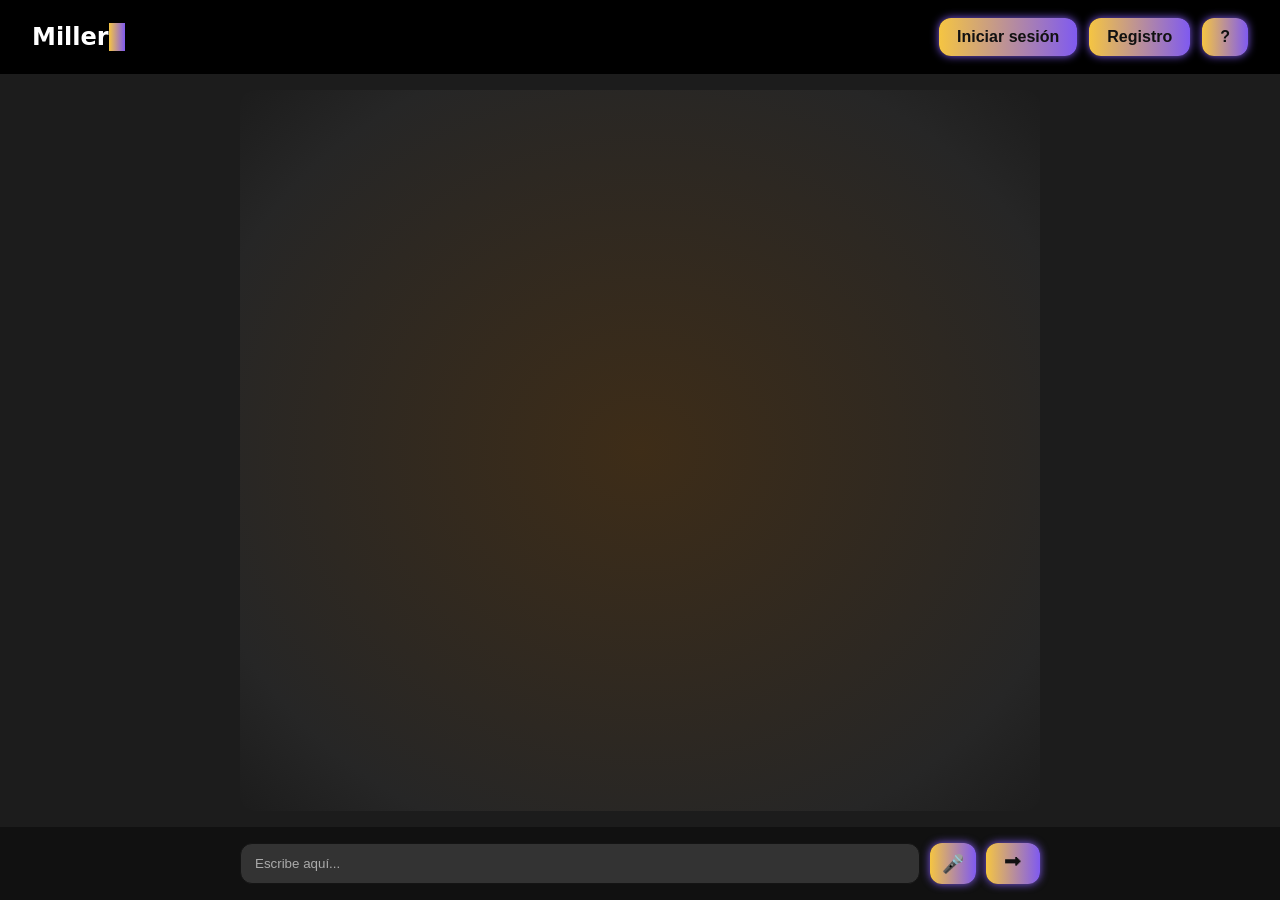
<file: static/index.html>
<!DOCTYPE html>
<html lang="es">
<head>
  <meta charset="UTF-8" />
  <title>Miller2</title>
  <meta name="viewport" content="width=1024" />
  <link href="/static/style.css" rel="stylesheet" />

  <!-- reCAPTCHA v2 -->
  <script src="https://www.google.com/recaptcha/api.js" async defer></script>

</head>
<body>
  <div class="app">
    <header class="topbar">
      <div class="brand-container">
        <div class="brand">Miller<span>2</span></div>
      </div>

      <div class="header-buttons">
        <button id="login-btn" class="btn-audio-style">Iniciar sesión</button>
        <button id="register-btn" class="btn-audio-style">Registro</button>
        <button id="logout-btn" class="btn-audio-style" style="display:none;">Cerrar sesión</button>
        <button id="info-btn" class="btn-audio-style">?</button>
      </div>
    </header>

    <div class="chat-wrapper">
      <main id="chat" class="chat"></main>
    </div>

    <footer class="composer">
      <form id="composer-form">
        <input id="prompt" type="text" placeholder="Escribe aquí..." autocomplete="off" />
        <button id="mic-btn" type="button" class="btn-mic">🎤</button>
        <button id="send" type="submit">⮕</button>
      </form>
    </footer>
  </div>

  <!-- Overlay oscuro para paneles -->
  <div id="panel-overlay" class="panel-overlay"></div>

  <!-- Overlay de voz -->
  <div id="voice-overlay">
    <div id="wave-bar">
      <div class="wave-level"></div>
    </div>
    <div class="voice-actions">
      <button id="confirm">✔️</button>
      <button id="cancel">❌</button>
    </div>
  </div>

  <!-- Modal info -->
  <div id="info-modal" class="modal">
    <div class="modal-content">
      <span id="close-modal">&times;</span>
      <h2>
        Acerca de <span class="brand">Miller<span>2</span></span>
      </h2>
      <p>
        Miller2 es tu guía cercana creada por Alessandro. Su estilo es cálido,
        humano y reflexivo, con un toque de melancolía.
      </p>
    </div>
  </div>

  <!-- Panel Login -->
  <div id="login-panel" class="floating-panel">
    <div class="floating-header">
      <h2>Iniciar Sesión</h2>
      <span class="close-btn" id="close-login">&times;</span>
    </div>

    <form id="login-form">

      <input type="email" name="email" placeholder="Correo" required />
      <input type="password" name="password" placeholder="Contraseña" required />

      <!-- CAPTCHA Login -->
      <div class="g-recaptcha" data-sitekey="AQUI_TU_SITE_KEY"></div>

      <button type="submit">Entrar</button>
    </form>
  </div>

  <!-- Panel Registro -->
  <div id="register-panel" class="floating-panel">
    <div class="floating-header">
      <h2>Registro</h2>
      <span class="close-btn" id="close-register">&times;</span>
    </div>

    <form id="register-form">

      <input type="email" name="email" placeholder="Correo" required />
      <input type="password" name="password" placeholder="Contraseña" required />

      <!-- CAPTCHA Registro -->
      <div class="g-recaptcha" data-sitekey="6LdFABosAAAAAC3bgrtJ3mmwbIsljuNSjy-QynNG"></div>

      <button type="submit">Crear cuenta</button>
    </form>
  </div>

  <script src="/static/app.js"></script>
</body>
</html>
</file>
<file: static/style.css>
:root {
  --bg: #1c1c1c;
  --chat-bg: #111111;
  --text: #fff;
  --muted: #dcdcdc;
  --accent1: #f5c542;
  --accent2: #7f5af0;
  --orange-side: #FF8C00; /* naranja vivo y cálido */
  --orange-side-fade: #7f7f7f; /* grisáceo para difuminado */
  --radius: 16px;
  --scroll-bg: linear-gradient(to bottom, var(--accent1), var(--accent2));
}

/* Reset y base */
* {
  box-sizing: border-box;
}

html,
body {
  height: 100%;
  margin: 0;
  font-family: Inter, system-ui, -apple-system, Segoe UI, Roboto, "Helvetica Neue",
    Arial, sans-serif;
  background: var(--bg);
  color: var(--text);
}

.app {
  display: grid;
  grid-template-rows: auto 1fr auto;
  height: 100vh;
}

/* HEADER */
.topbar {
  width: 100vw;
  display: flex;
  align-items: center;
  justify-content: space-between;
  padding: 18px 32px;
  background: #000;
  position: sticky;
  top: 0;
  z-index: 20;
}

.brand-container {
  display: flex;
  align-items: center;
  gap: 6px;
}
.brand {
  font-weight: 800;
  font-size: 24px;
  color: #fff;
}
.brand span {
  background: linear-gradient(90deg, var(--accent1), var(--accent2));
  -webkit-background-clipor : text;
  -webkit-text-fill-color: transparent;
}


.header-buttons {
  display: flex;
  gap: 12px;
  position: relative;
}

/* Botones micrófono y enviar (estilo base para audio-style) */
.btn-mic,
#send {
  background: linear-gradient(90deg, var(--accent1), var(--accent2));
  border: none;
  color: #111;
  padding: 0 12px;
  border-radius: 12px;
  cursor: pointer;
  font-size: 18px;
  display: inline-flex;
  align-items: center;
  justify-content: center;
  transition: 0.2s;
  box-shadow: 0 0 8px var(--accent2);
}
.btn-mic:hover,
.btn-mic:focus,
#send:hover,
#send:focus {
  opacity: 0.85;
  outline: none;
  box-shadow: 0 0 12px var(--accent2);
}

/* Botones header (Iniciar sesión, Registro, ?) con mismo estilo que mic y enviar */
.btn-audio-style {
  background: linear-gradient(90deg, var(--accent1), var(--accent2));
  border: none;
  color: #111;
  padding: 10px 18px;
  border-radius: 12px;
  font-weight: 700;
  font-size: 16px;
  cursor: pointer;
  user-select: none;
  transition: 0.2s;
  box-shadow: 0 0 8px var(--accent2);
}
.btn-audio-style:hover,
.btn-audio-style:focus {
  opacity: 0.85;
  outline: none;
  box-shadow: 0 0 12px var(--accent2);
}

/* ===== PANEL LOGIN & REGISTRO y MODAL INFO ===== */

/* Animaciones para abrir y cerrar */
@keyframes fadeScaleIn {
  0% {
    opacity: 0;
    transform: translate(-50%, -50%) scale(0.8);
  }
  100% {
    opacity: 1;
    transform: translate(-50%, -50%) scale(1);
  }
}

@keyframes fadeScaleOut {
  0% {
    opacity: 1;
    transform: translate(-50%, -50%) scale(1);
  }
  100% {
    opacity: 0;
    transform: translate(-50%, -50%) scale(0.8);
  }
}

/* Estilo base para paneles y modal con sombreado neón púrpura */
.floating-panel,
.modal-content {
  background-color: rgba(17, 17, 17, 0.95); /* fondo casi opaco */
  backdrop-filter: blur(8px); /* desenfoque de fondo */
  box-shadow:
    0 0 8px rgba(127, 90, 240, 0.7),
    0 0 20px rgba(127, 90, 240, 0.7);
  border-radius: 16px;
  padding: 2rem;
  color: #fff;
  max-width: 400px;
  width: 90%;
  position: fixed;
  top: 50%;
  left: 50%;
  transform: translate(-50%, -50%) scale(0.8);
  opacity: 0;
  pointer-events: none;
  transition: opacity 0.3s ease, transform 0.3s ease;
  z-index: 1000;
}

/* Cuando están activos */
.floating-panel.active,
.modal.active .modal-content {
  opacity: 1;
  pointer-events: auto;
  transform: translate(-50%, -50%) scale(1);
  animation: fadeScaleIn 0.3s forwards;
}

/* Para animar la salida */
.floating-panel.closing,
.modal.closing .modal-content {
  animation: fadeScaleOut 0.3s forwards;
}

/* Header panel */
.floating-header {
  display: flex;
  justify-content: space-between;
  align-items: center;
  margin-bottom: 1rem;
}

.floating-header h2 {
  font-size: 22px;
  color: #fff;
}

.close-btn {
  cursor: pointer;
  font-size: 1.6rem;
  color: #fff;
  transition: 0.2s;
  user-select: none;
}
.close-btn:hover,
.close-btn:focus {
  color: var(--accent2);
  outline: none;
}

/* Inputs */
.floating-panel input {
  display: block;
  width: 100%;
  margin-bottom: 1rem;
  padding: 0.8rem;
  font-size: 1rem;
  border-radius: 12px;
  border: 1px solid #444;
  background: #222;
  color: #fff;
  transition: border-color 0.2s;
}
.floating-panel input::placeholder {
  color: #aaa;
}
.floating-panel input:focus {
  border-color: var(--accent2);
  outline: none;
}

/* CAPTCHA placeholder */
.floating-panel .captcha-placeholder {
  width: 100%;
  height: 70px;
  background: #333;
  border-radius: 12px;
  margin-bottom: 1rem;
  display: flex;
  align-items: center;
  justify-content: center;
  color: #ccc;
  font-size: 0.9rem;
}

/* Botones panel */
.floating-panel button {
  width: 100%;
  padding: 0.8rem;
  border-radius: 12px;
  border: none;
  background: linear-gradient(90deg, var(--accent1), var(--accent2));
  color: #111;
  font-weight: bold;
  cursor: pointer;
  transition: background 0.3s;
  box-shadow: 0 0 8px var(--accent2);
}
.floating-panel button:hover,
.floating-panel button:focus {
  background: var(--accent2);
  color: #fff;
  outline: none;
  box-shadow: 0 0 12px var(--accent2);
}

/* CHAT CENTRAL */
.chat-wrapper {
  flex: 1;
  display: flex;
  justify-content: center;
  padding: 16px;
  background: var(--bg);
  overflow: hidden;
}

.chat {
  flex: 1;
  width: 100%;
  max-width: 800px;
  height: 100%;
  display: flex;
  flex-direction: column;
  gap: 12px;
  padding: 16px;
  background: radial-gradient(
    ellipse at center,
    rgba(255, 140, 0, 0.15) 0%,
    rgba(127, 127, 127, 0.1) 80%,
    var(--bg) 100%
  );
  border-radius: var(--radius);
  overflow-y: auto;
}

/* Scroll personalizado */
.chat::-webkit-scrollbar {
  width: 8px;
}
.chat::-webkit-scrollbar-thumb {
  background: var(--scroll-bg);
  border-radius: 10px;
}
.chat::-webkit-scrollbar-track {
  background: var(--chat-bg);
}

/* BURBUJAS CHAT */
.bubble {
  max-width: 75ch;
  border-radius: var(--radius);
  padding: 12px 14px;
  word-wrap: break-word;
  animation: fadeIn 0.25s ease;
  color: #fff;
  box-shadow: 0 0 8px rgba(0,0,0,0.5);
}

.bubble.ai {
  align-self: flex-start;
  background: rgba(127, 90, 240, 0.15);
  border: 1px solid var(--accent2);
  color: var(--accent2);
  box-shadow: 0 0 10px var(--accent2);
}

.bubble.you {
  align-self: flex-end;
  background: rgba(255, 140, 0, 0.15);
  border: 1px solid var(--orange-side);
  color: var(--orange-side);
  box-shadow: 0 0 10px var(--orange-side);
}

.bubble a {
  color: var(--accent2);
  text-decoration: none;
}
.bubble a:hover {
  text-decoration: underline;
}

/* FORMULARIO */
footer.composer {
  display: flex;
  justify-content: center;
  padding: 16px;
  background: #111;
}
#composer-form {
  display: flex;
  gap: 10px;
  flex: 1;
  max-width: 800px;
}
#prompt {
  flex: 1;
  padding: 12px 14px;
  border-radius: 12px;
  border: 1px solid #141414;
  outline: none;
  background: #333;
  color: #eee;
}
#prompt::placeholder {
  color: #aaaaaa;
}
#send {
  border: 0;
  padding: 0 18px;
  border-radius: 12px;
  font-weight: 700;
  cursor: pointer;
  background: linear-gradient(90deg, var(--accent1), var(--accent2));
  color: #111;
  transition: background 0.3s;
}
#send:hover,
#send:focus {
  background: var(--accent2);
  color: #fff;
  outline: none;
}

/* VOICE OVERLAY */
#voice-overlay {
  display: none;
  position: absolute;
  bottom: 80px;
  left: 50%;
  transform: translateX(-50%);
  width: 90%;
  max-width: 600px;
  background: #222;
  border-radius: 12px;
  padding: 16px;
  z-index: 100;
  flex-direction: column;
  align-items: center;
  gap: 12px;
}

/* Botones de overlay */
.voice-actions {
  display: flex;
  gap: 16px;
}
.voice-actions button {
  border: none;
  border-radius: 8px;
  padding: 8px 12px;
  cursor: pointer;
  font-size: 18px;
  background: linear-gradient(90deg, var(--accent1), var(--accent2));
  color: #111;
  transition: background 0.3s;
}
.voice-actions button:hover,
.voice-actions button:focus {
  background: var(--accent2);
  color: #fff;
  outline: none;
}

/* MODAL */
.modal {
  display: none;
  position: fixed;
  top: 0;
  left: 0;
  width: 100%;
  height: 100%;
  background-color: rgba(0, 0, 0, 0.7);
  z-index: 50;
  align-items: center;
  justify-content: center;
}
.modal.active {
  display: flex;
}
.modal.closing {
  /* Para animar cierre */
}
#close-modal {
  position: absolute;
  top: 12px;
  right: 16px;
  font-size: 2rem;
  cursor: pointer;
  color: #fff;
  user-select: none;
  transition: color 0.2s;
}
#close-modal:hover,
#close-modal:focus {
  color: var(--accent2);
  outline: none;
}

/* Título del modal con estilo del logo */
.modal-content h2 {
  font-size: 1.5rem;
  font-weight: 700;
  margin-bottom: 1rem;
  color: #fff;
}

.modal-content h2 .brand {
  font-weight: 800;
  color: #fff;
  display: inline-flex;
  align-items: center;
  gap: 0.1em;
  font-size: 1.5rem;
}

.modal-content h2 .brand > span {
  background: linear-gradient(90deg, var(--accent1), var(--accent2));
  -webkit-background-clip: text;
  -webkit-text-fill-color: transparent;
  font-weight: 800;
}

/* Overlay para paneles login/registro */
.panel-overlay {
  display: none;
  position: fixed;
  top: 0;
  left: 0;
  width: 100%;
  height: 100%;
  background-color: rgba(0, 0, 0, 0.7);
  z-index: 900;
}
.panel-overlay.active {
  display: block;
}

@keyframes fadeIn {
  from {
    opacity: 0;
    transform: translateY(4px);
  }
  to {
    opacity: 1;
    transform: translateY(0);
  }
}

/* ----------------------------------
   MEDIA QUERIES: RESPONSIVIDAD
----------------------------------- */

/* TABLET (hasta 768px) */
@media screen and (max-width: 768px) {
  .topbar {
    padding: 12px 16px;
  }

  .brand {
    font-size: 20px;
  }

  .macmiller-gif {
    width: 24px;
    height: 24px;
  }

  .header-buttons {
    gap: 8px;
  }

  #composer-form {
    gap: 6px;
  }

  #prompt {
    font-size: 0.95rem;
    padding: 10px 12px;
  }

  #send, .btn-mic, .btn-audio-style {
    font-size: 16px;
    padding: 0.5rem 10px;
  }

  .floating-panel,
  .modal-content {
    width: 95%;
    max-width: 350px;
    padding: 1.5rem;
  }

  .bubble {
    max-width: 65ch;
  }

  #voice-overlay {
    width: 95%;
  }
}

/* MÓVIL (hasta 480px) */
@media screen and (max-width: 480px) {
  .topbar {
    flex-direction: column;
    align-items: flex-start;
    gap: 8px;
    padding: 10px 12px;
  }

  .brand {
    font-size: 18px;
  }

  .macmiller-gif {
    width: 20px;
    height: 20px;
    margin-left: 6px;
  }

  .header-buttons {
    flex-wrap: wrap;
    gap: 6px;
    width: 100%;
  }

  #composer-form {
    flex-direction: column;
  }

  #prompt {
    width: 100%;
    font-size: 0.9rem;
  }

  #send, .btn-mic {
    width: 100%;
    padding: 0.5rem;
    font-size: 14px;
  }

  .floating-panel,
  .modal-content {
    width: 90%;
    max-width: 300px;
    padding: 1rem;
  }

  .bubble {
    max-width: 55ch;
    padding: 10px 12px;
  }

  #voice-overlay {
    width: 90%;
    bottom: 70px;
    padding: 12px;
  }
}
</file>
